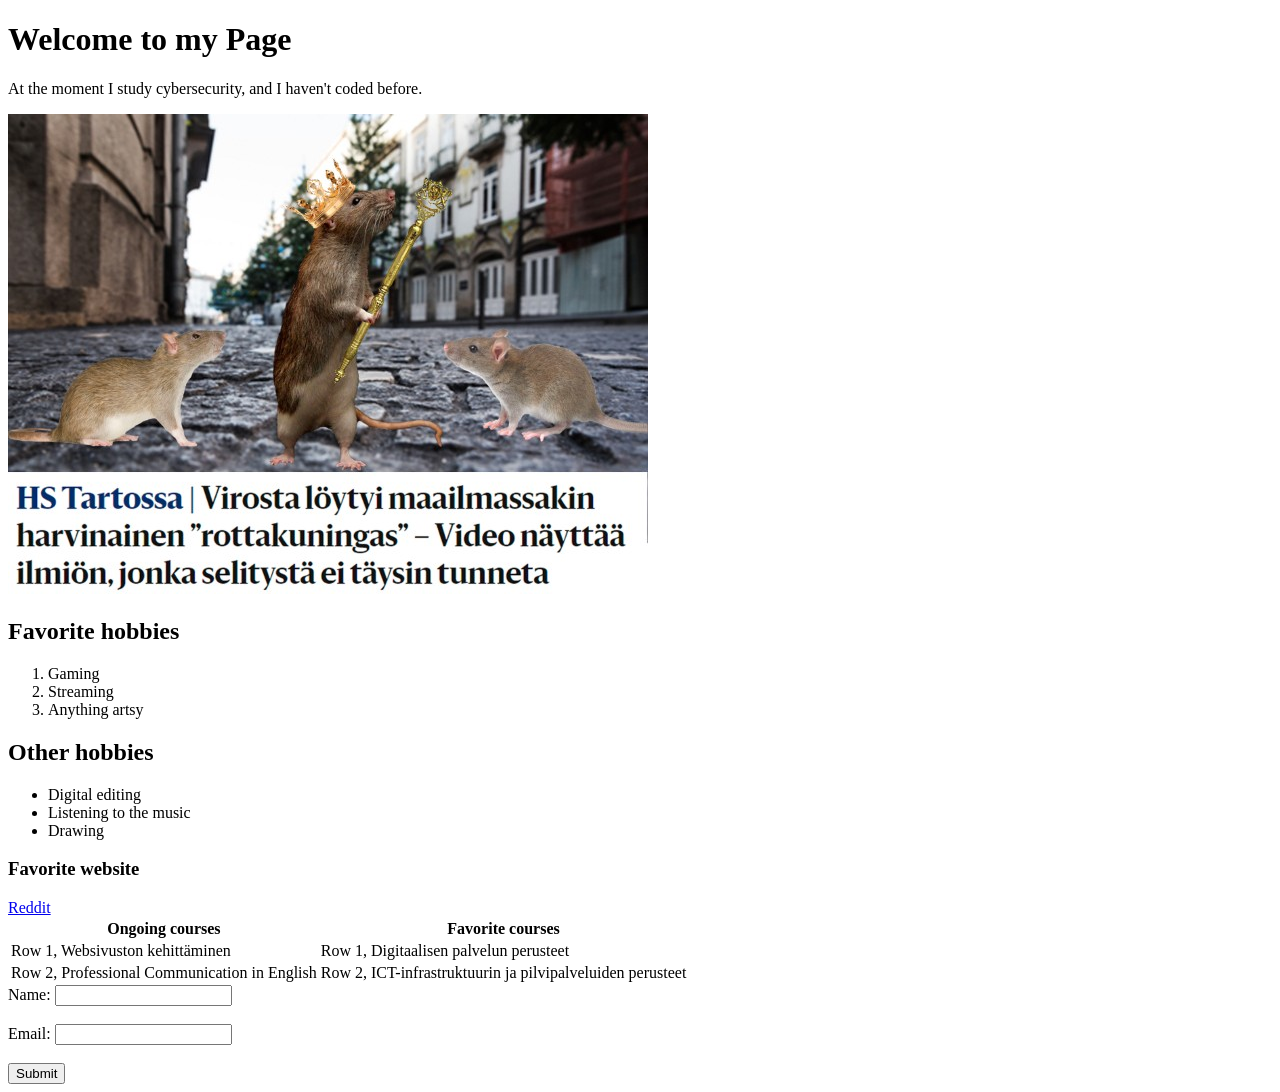
<file: WS01/index.html>
<!DOCTYPE html>
    <html lang="en">
    <head>
        <title>Sara's first website</title>
    </head>
    <body>
        <h1>Welcome to my Page</h1>
        <p>At the moment I study cybersecurity, and I haven't coded before.</p>
        <img src="kuvat/rotta_kuningas_meme.jpg" alt="rotta kuningasmeme">
    <h2>Favorite hobbies</h2>
    <ol>
        <li>Gaming</li>
        <li>Streaming</li>
        <li>Anything artsy</li>
    </ol>
    
    <h2>Other hobbies</h2>
    <ul>
        <li>Digital editing</li>
        <li>Listening to the music</li>
        <li>Drawing</li>
    </ul>
    <h3>Favorite website</h3>
    <a href="https://www.reddit.com/">Reddit</a>
    <table>
    <tr>
        <th>Ongoing courses</th>
        <th>Favorite courses</th>
    </tr>
    <tr>
        <td>Row 1, Websivuston kehittäminen</td>
        <td>Row 1, Digitaalisen palvelun perusteet</td>
    </tr>
    <tr>
        <td>Row 2, Professional Communication in English</td>
        <td>Row 2, ICT-infrastruktuurin ja pilvipalveluiden perusteet</td>
    </tr>
    </table>
    <form>
    <label for="name">Name:</label>
    <input type="text" id="name" name="name"><br><br>
    <label for="email">Email:</label>
    <input type="email" id="email" name="email"><br><br>
    <input type="submit" value="Submit">
    </form>
</body>
    </html>
</file>
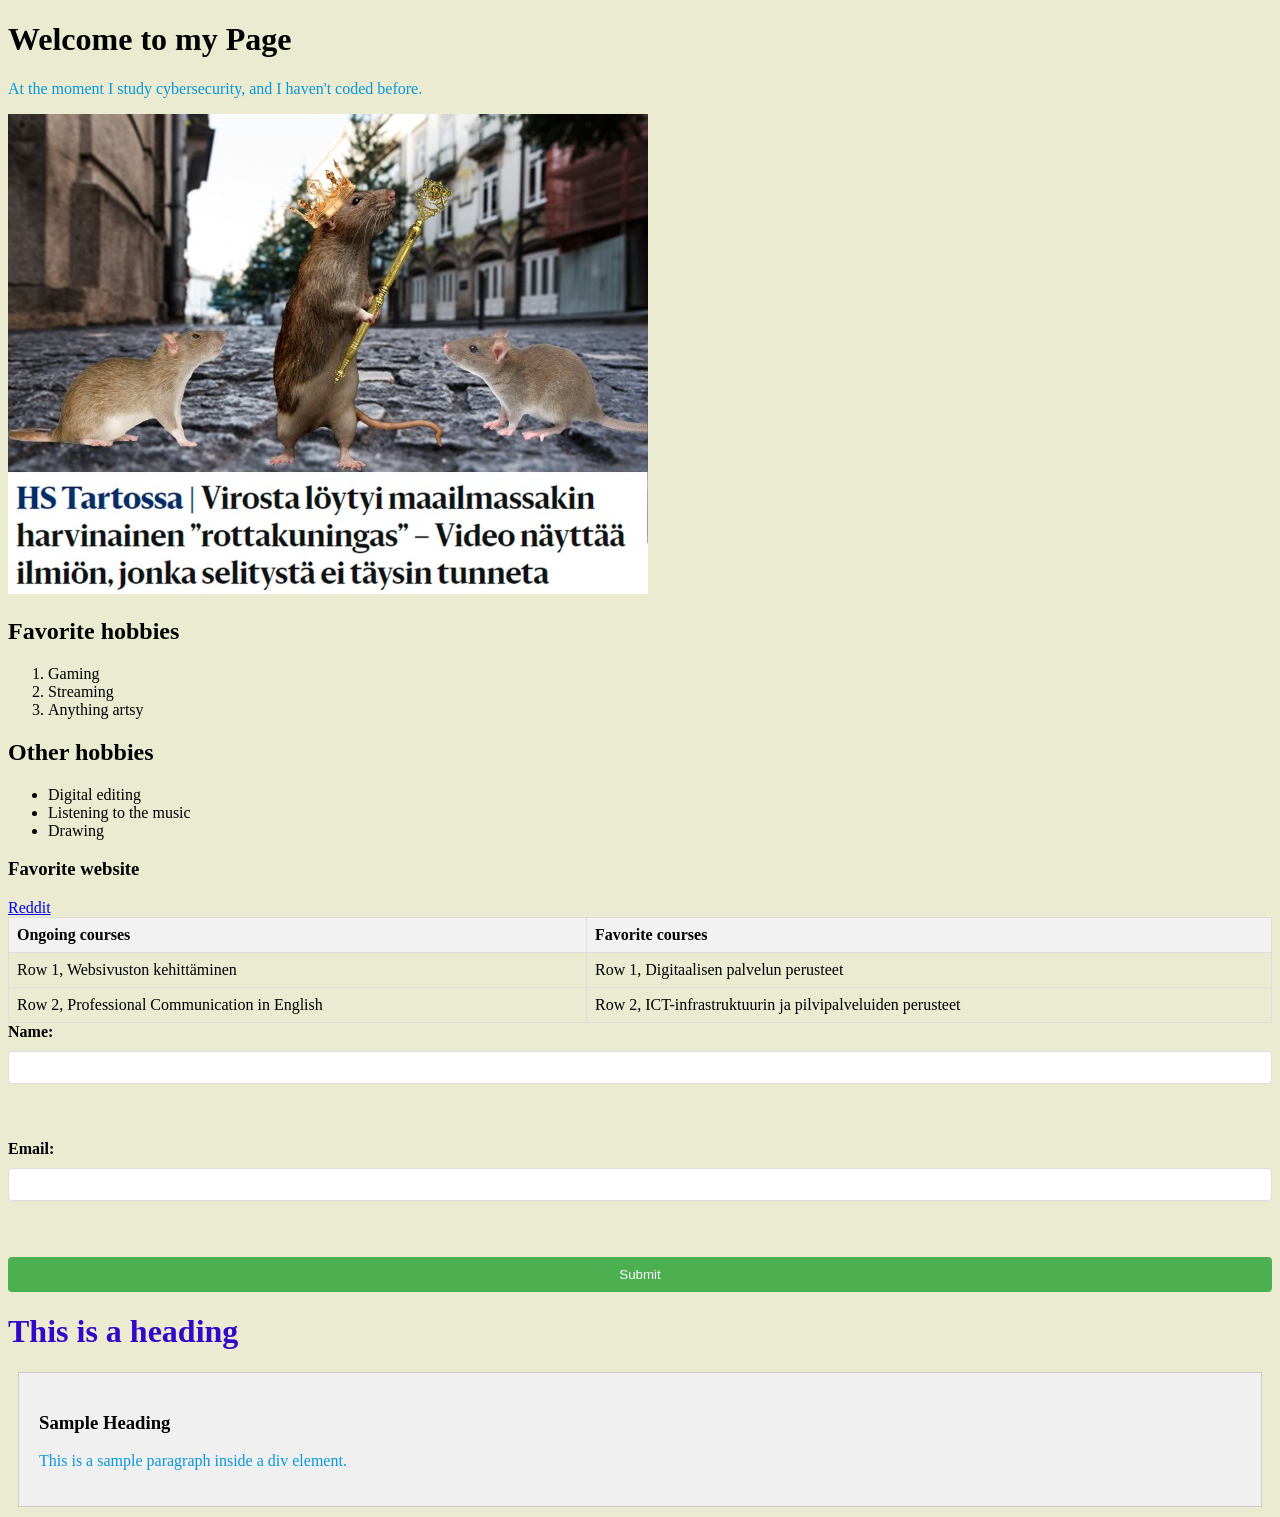
<file: WS02/index.html>
<!DOCTYPE html>
    <html lang="en">
     <link rel="stylesheet" href="styles.css">
    <head>
        <title>Sara's first website</title>
     <style>
    h1 {
      color: rgb(0, 0, 0);
    }
    </style>
    </head>
    <body>
        <h1>Welcome to my Page</h1>
        <p>At the moment I study cybersecurity, and I haven't coded before.</p>
        <img src="kuvat/rotta_kuningas_meme.jpg" alt="rotta kuningasmeme">
    <h2>Favorite hobbies</h2>
    <ol>
        <li>Gaming</li>
        <li>Streaming</li>
        <li>Anything artsy</li>
    </ol>
    
    <h2>Other hobbies</h2>
    <ul>
        <li>Digital editing</li>
        <li>Listening to the music</li>
        <li>Drawing</li>
    </ul>
    <h3>Favorite website</h3>
    <a href="https://www.reddit.com/">Reddit</a>
    <table>
    <tr>
        <th>Ongoing courses</th>
        <th>Favorite courses</th>
    </tr>
    <tr>
        <td>Row 1, Websivuston kehittäminen</td>
        <td>Row 1, Digitaalisen palvelun perusteet</td>
    </tr>
    <tr>
        <td>Row 2, Professional Communication in English</td>
        <td>Row 2, ICT-infrastruktuurin ja pilvipalveluiden perusteet</td>
    </tr>
    </table>
    <form>
    <label for="name">Name:</label>
    <input type="text" id="name" name="name"><br><br>
    <label for="email">Email:</label>
    <input type="email" id="email" name="email"><br><br>
    <input type="submit" value="Submit">
    </form>
    <h1 style="color: rgb(50, 8, 201);">This is a heading</h1>
 <style>

    .content-box {
  padding: 20px;
  margin: 10px;
  background-color: #f0f0f0;
  border: 1px solid #ccc;
}
table {
      width: 100%;
      border-collapse: collapse;
    }
    
    th, td {
      border: 1px solid #ddd;
      padding: 8px;
      text-align: left;
    }
    
    th {
      background-color: #f2f2f2;
    }
    
    form {
      display: flex;
      flex-direction: column;
      gap: 10px;
    }
    
    label {
      font-weight: bold;
    }
    
    input[type="text"], input[type="email"] {
      padding: 8px;
      border: 1px solid #ddd;
      border-radius: 4px;
    }
    
    input[type="submit"] {
      background-color: #4CAF50;
      color: white;
      padding: 10px;
      border: none;
      border-radius: 4px;
      cursor: pointer;
    }
    
    input[type="submit"]:hover {
      background-color: #45a049;
    }
    
    </style>
 <div class="content-box">
  <h3>Sample Heading</h3>
  <p>This is a sample paragraph inside a div element.</p>
</div>
</body>
    </html>
</file>
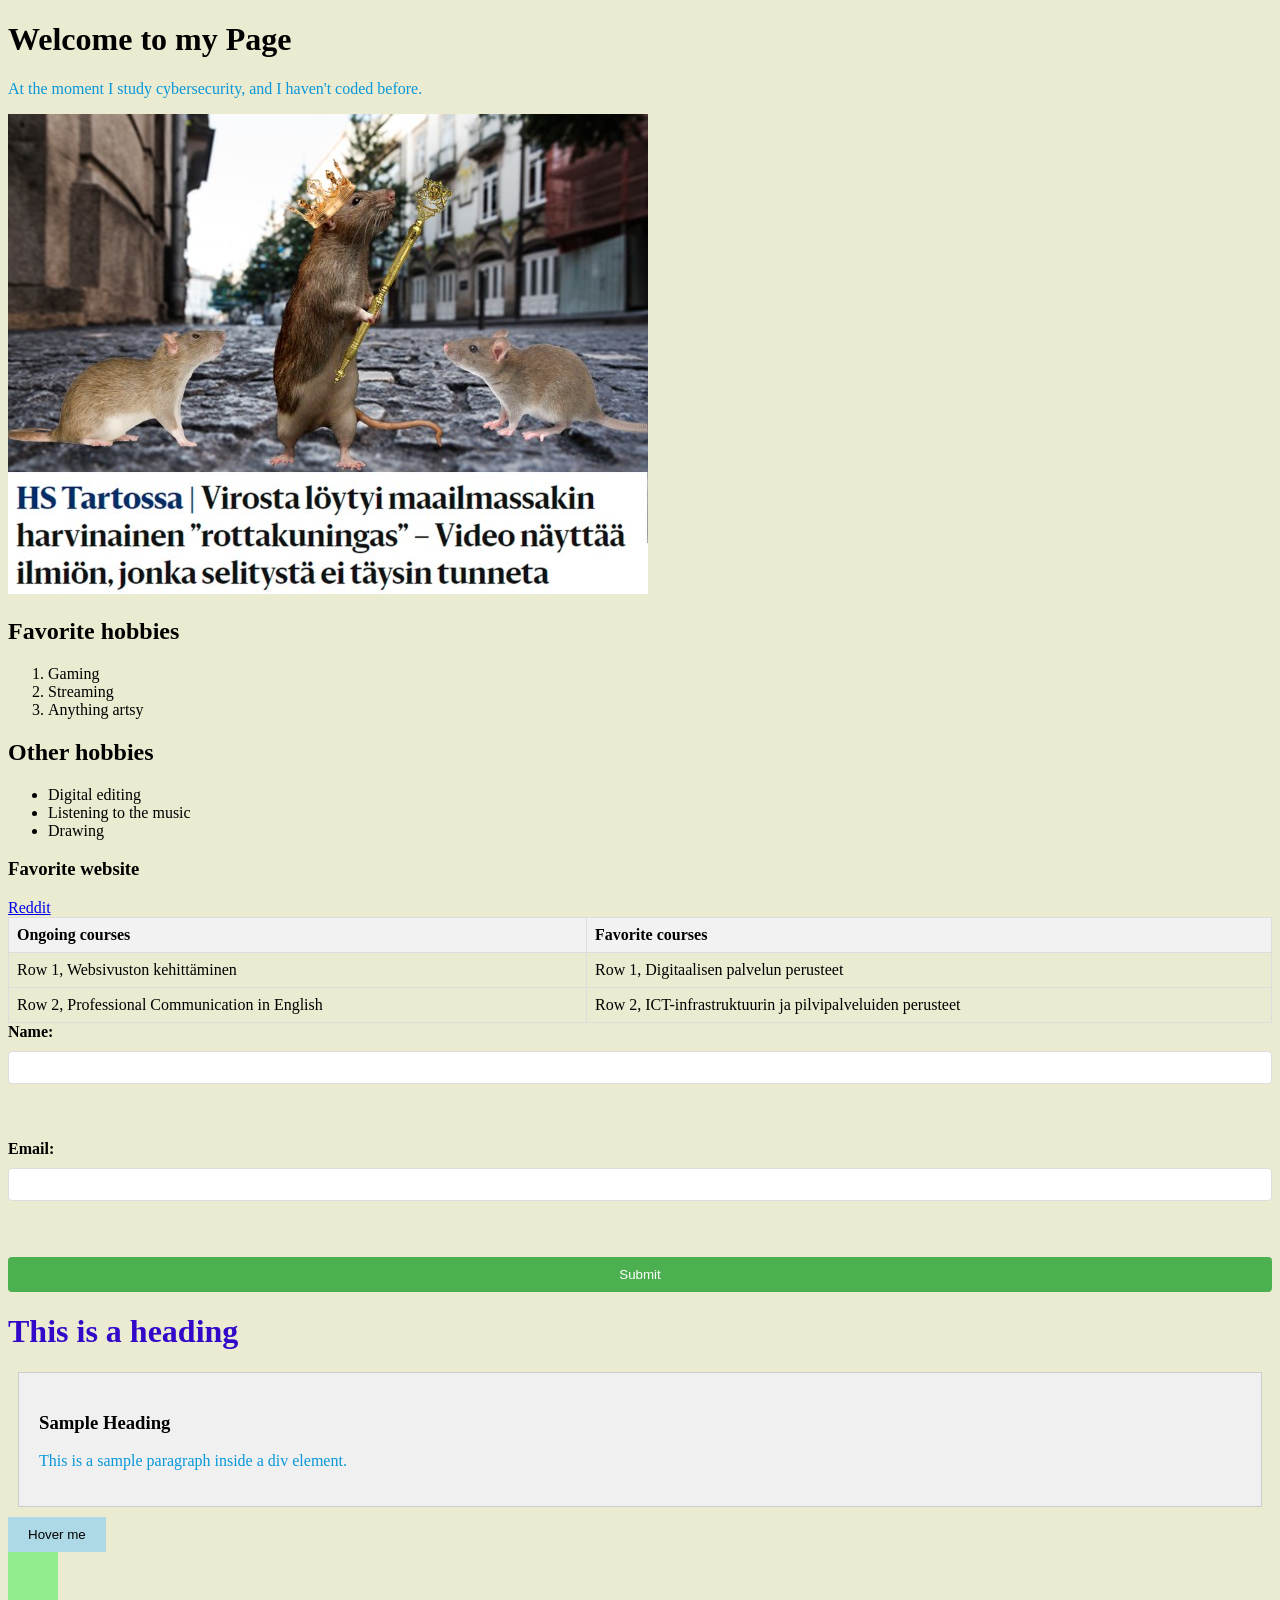
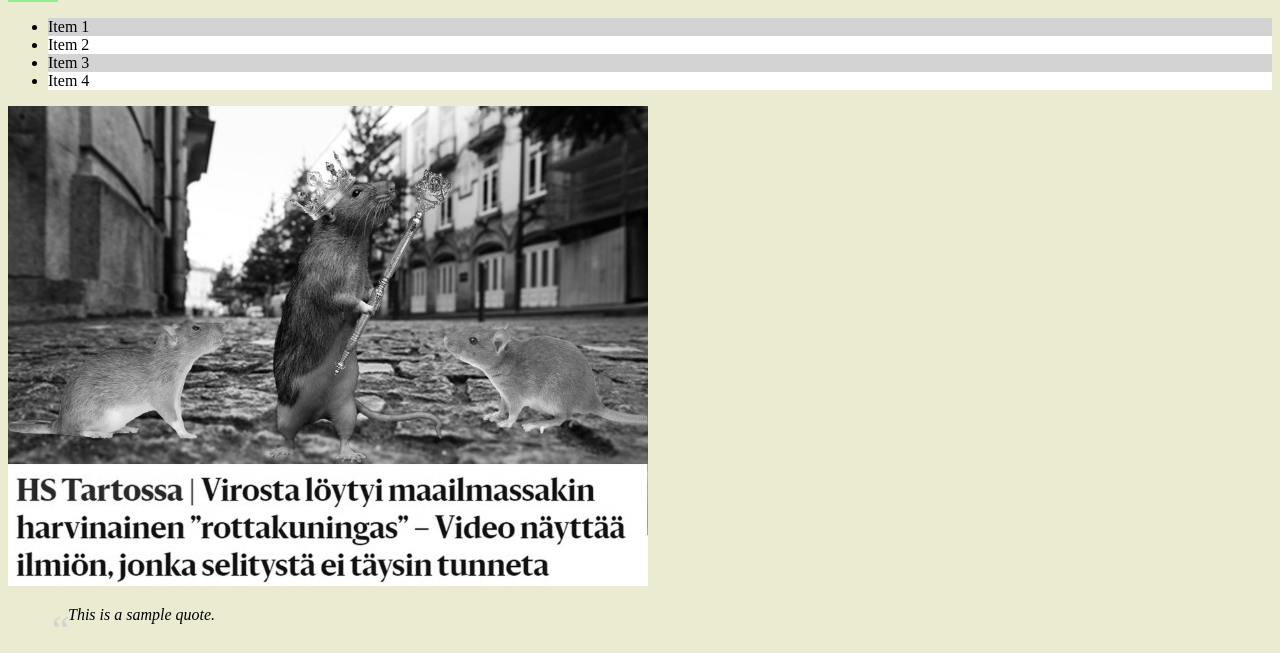
<file: WS03/index.html>
<!DOCTYPE html>
    <html lang="en">
     <link rel="stylesheet" href="styles.css">
    <head>
        <title>Sara's first website</title>
     <style>
    h1 {
      color: rgb(0, 0, 0);
    }
    </style>
    </head>
    <body>
        <h1>Welcome to my Page</h1>
        <p>At the moment I study cybersecurity, and I haven't coded before.</p>
        <img src="kuvat/rotta_kuningas_meme.jpg" alt="rotta kuningasmeme">
    <h2>Favorite hobbies</h2>
    <ol>
        <li>Gaming</li>
        <li>Streaming</li>
        <li>Anything artsy</li>
    </ol>
    
    <h2>Other hobbies</h2>
    <ul>
        <li>Digital editing</li>
        <li>Listening to the music</li>
        <li>Drawing</li>
    </ul>
    <h3>Favorite website</h3>
    <a href="https://www.reddit.com/">Reddit</a>
    <table>
    <tr>
        <th>Ongoing courses</th>
        <th>Favorite courses</th>
    </tr>
    <tr>
        <td>Row 1, Websivuston kehittäminen</td>
        <td>Row 1, Digitaalisen palvelun perusteet</td>
    </tr>
    <tr>
        <td>Row 2, Professional Communication in English</td>
        <td>Row 2, ICT-infrastruktuurin ja pilvipalveluiden perusteet</td>
    </tr>
    </table>
    <form>
    <label for="name">Name:</label>
    <input type="text" id="name" name="name"><br><br>
    <label for="email">Email:</label>
    <input type="email" id="email" name="email"><br><br>
    <input type="submit" value="Submit">
    </form>
    <h1 style="color: rgb(50, 8, 201);">This is a heading</h1>
 <style>

    .content-box {
  padding: 20px;
  margin: 10px;
  background-color: #f0f0f0;
  border: 1px solid #ccc;
}
table {
      width: 100%;
      border-collapse: collapse;
    }
    
    th, td {
      border: 1px solid #ddd;
      padding: 8px;
      text-align: left;
    }
    
    th {
      background-color: #f2f2f2;
    }
    
    form {
      display: flex;
      flex-direction: column;
      gap: 10px;
    }
    
    label {
      font-weight: bold;
    }
    
    input[type="text"], input[type="email"] {
      padding: 8px;
      border: 1px solid #ddd;
      border-radius: 4px;
    }
    
    input[type="submit"] {
      background-color: #4CAF50;
      color: white;
      padding: 10px;
      border: none;
      border-radius: 4px;
      cursor: pointer;
    }
    
    input[type="submit"]:hover {
      background-color: #45a049;
    }
    
    </style>
 <div class="content-box">
  <h3>Sample Heading</h3>
  <p>This is a sample paragraph inside a div element.</p>
</div>
<button class="transition-button">Hover me</button>
<div class="animation-box"></div>
<ul class="pseudo-list">
        <li>Item 1</li>
        <li>Item 2</li>
        <li>Item 3</li>
        <li>Item 4</li>
      </ul>
<img src="kuvat/rotta_kuningas_meme.jpg" alt="rotta kuningasmeme" class="filter-image">
<blockquote class="quote">
        This is a sample quote.
      </blockquote>
</body>
    </html>
</file>
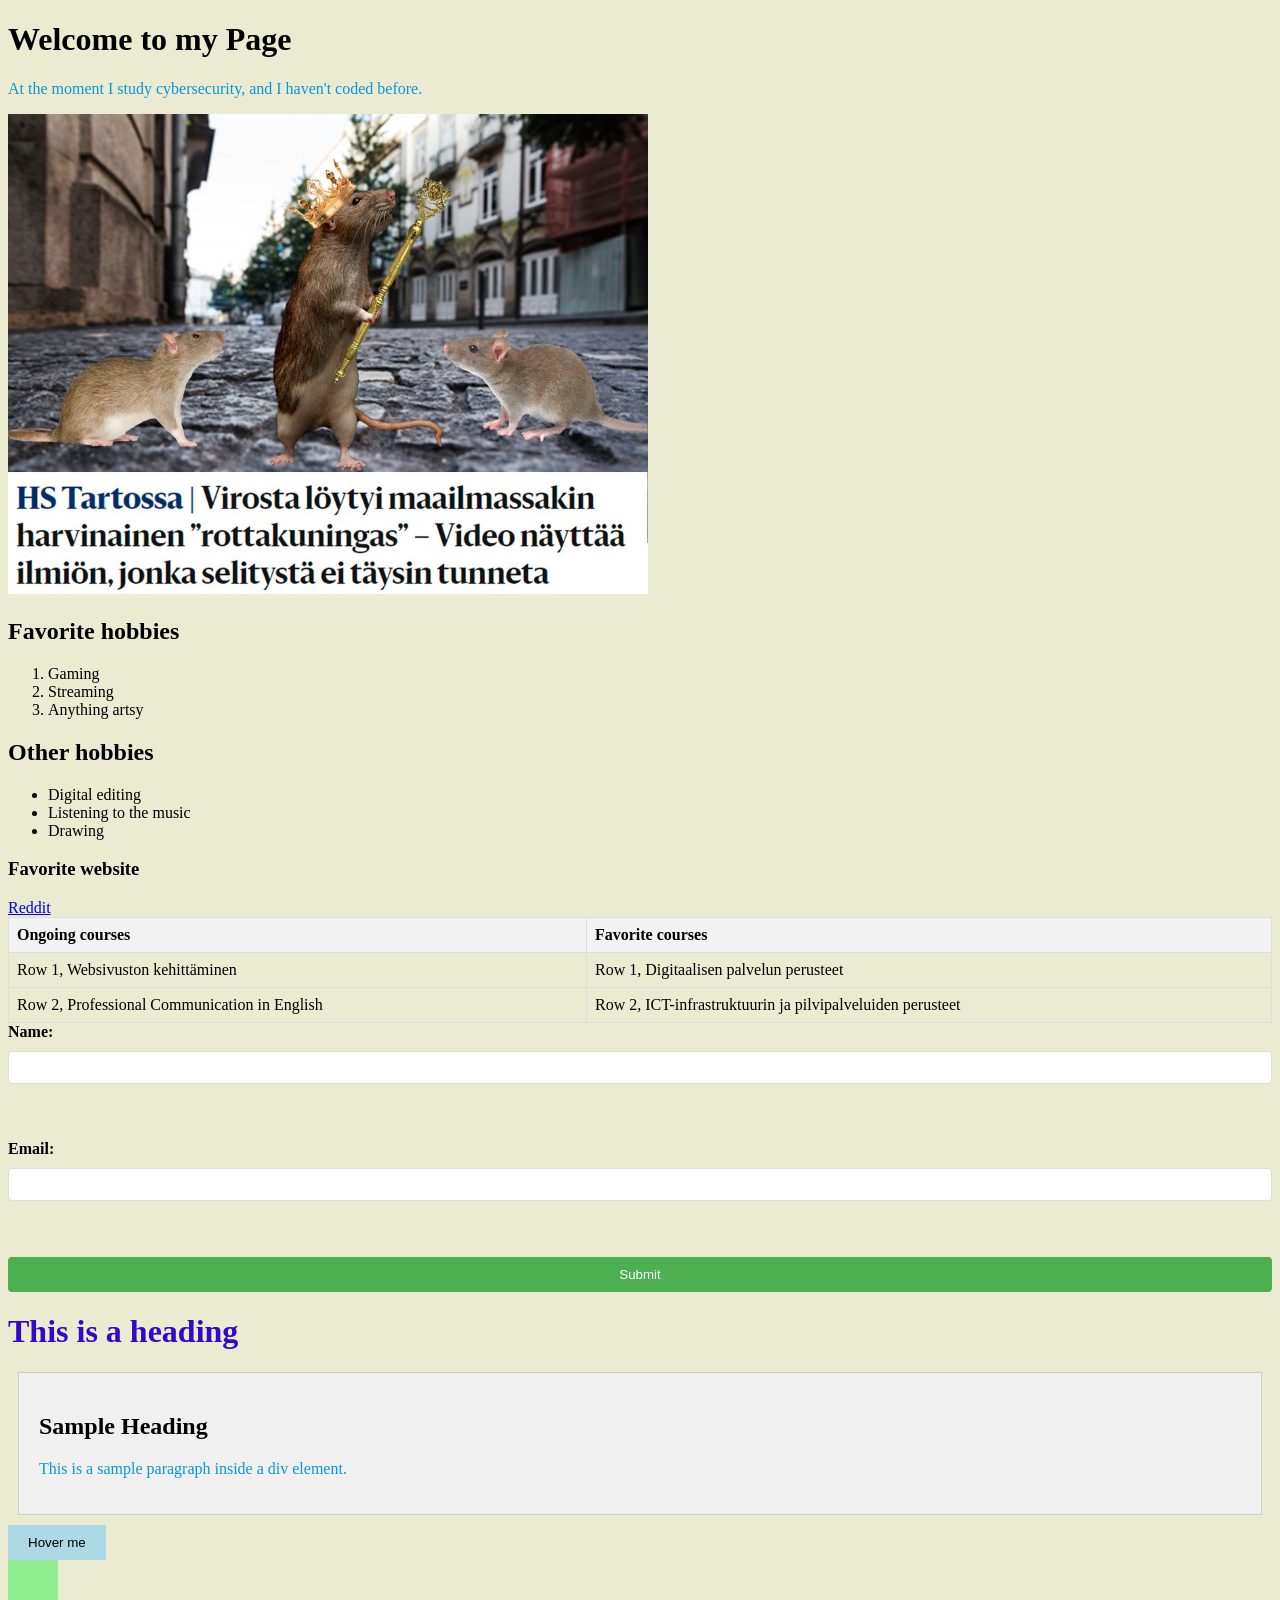
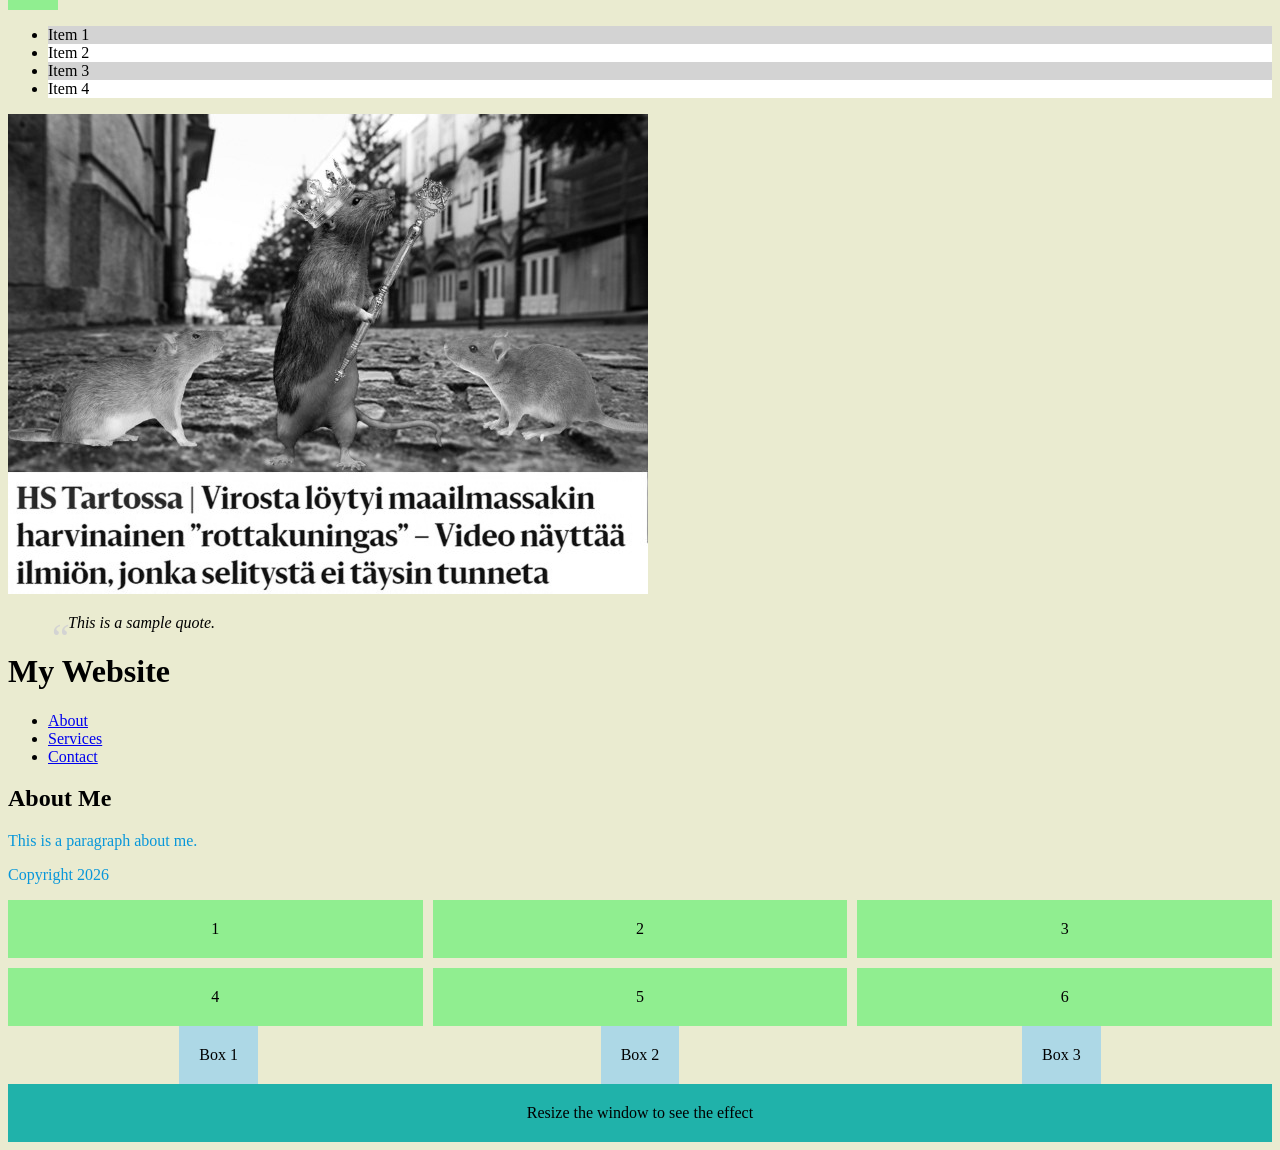
<file: WS04/index.html>
<!DOCTYPE html>
    <html lang="en">
    <head>
           <link rel="stylesheet" href="styles.css">
        <title>Sara's first website</title>
     <style>
    h1 {
      color: rgb(0, 0, 0);
    }

    .content-box {
  padding: 20px;
  margin: 10px;
  background-color: #f0f0f0;
  border: 1px solid #ccc;
}
table {
      width: 100%;
      border-collapse: collapse;
    }
    
    th, td {
      border: 1px solid #ddd;
      padding: 8px;
      text-align: left;
    }
    
    th {
      background-color: #f2f2f2;
    }
    
    form {
      display: flex;
      flex-direction: column;
      gap: 10px;
    }
    
    label {
      font-weight: bold;
    }
    
    input[type="text"], input[type="email"] {
      padding: 8px;
      border: 1px solid #ddd;
      border-radius: 4px;
    }
    
    input[type="submit"] {
      background-color: #4CAF50;
      color: white;
      padding: 10px;
      border: none;
      border-radius: 4px;
      cursor: pointer;
    }
    
    input[type="submit"]:hover {
      background-color: #45a049;
    }
    
    </style>
    </head>
    <body>
        <h1>Welcome to my Page</h1>
        <p>At the moment I study cybersecurity, and I haven't coded before.</p>
        <img src="kuvat/rotta_kuningas_meme.jpg" alt="rotta kuningasmeme">
    <h2>Favorite hobbies</h2>
    <ol>
        <li>Gaming</li>
        <li>Streaming</li>
        <li>Anything artsy</li>
    </ol>
    
    <h2>Other hobbies</h2>
    <ul>
        <li>Digital editing</li>
        <li>Listening to the music</li>
        <li>Drawing</li>
    </ul>
    <h3>Favorite website</h3>
    <a href="https://www.reddit.com/">Reddit</a>
    <table>
    <tr>
        <th>Ongoing courses</th>
        <th>Favorite courses</th>
    </tr>
    <tr>
        <td>Row 1, Websivuston kehittäminen</td>
        <td>Row 1, Digitaalisen palvelun perusteet</td>
    </tr>
    <tr>
        <td>Row 2, Professional Communication in English</td>
        <td>Row 2, ICT-infrastruktuurin ja pilvipalveluiden perusteet</td>
    </tr>
    </table>
    <form>
    <label for="name">Name:</label>
    <input type="text" id="name" name="name"><br><br>
    <label for="email">Email:</label>
    <input type="email" id="email" name="email"><br><br>
    <input type="submit" value="Submit">
    </form>
    <h1 style="color: rgb(50, 8, 201);">This is a heading</h1>

 <div class="content-box">
  <h2>Sample Heading</h2>
  <p>This is a sample paragraph inside a div element.</p>
</div>
<button class="transition-button">Hover me</button>
<div class="animation-box"></div>
<ul class="pseudo-list">
        <li>Item 1</li>
        <li>Item 2</li>
        <li>Item 3</li>
        <li>Item 4</li>
      </ul>
<img src="kuvat/rotta_kuningas_meme.jpg" alt="rotta kuningasmeme" class="filter-image">
<blockquote class="quote">
        This is a sample quote.
      </blockquote>
<header>
  <h1>My Website</h1>
  <nav>
    <ul>
      <li><a href="#about">About</a></li>
      <li><a href="#services">Services</a></li>
      <li><a href="#contact">Contact</a></li>
    </ul>
  </nav>
</header>

<main>
  <section id="about">
    <h2>About Me</h2>
    <p>This is a paragraph about me.</p>
  </section>
</main>

<footer>
  <p>Copyright 2026</p>
</footer>
<div class="grid-container">
  <div class="grid-item">1</div>
  <div class="grid-item">2</div>
  <div class="grid-item">3</div>
  <div class="grid-item">4</div>
  <div class="grid-item">5</div>
  <div class="grid-item">6</div>
</div>
<div class="flex-container">
  <div class="box">Box 1</div>
  <div class="box">Box 2</div>
  <div class="box">Box 3</div>
</div>
<div class="responsive-box">Resize the window to see the effect</div>
</body>
    </html>
</file>
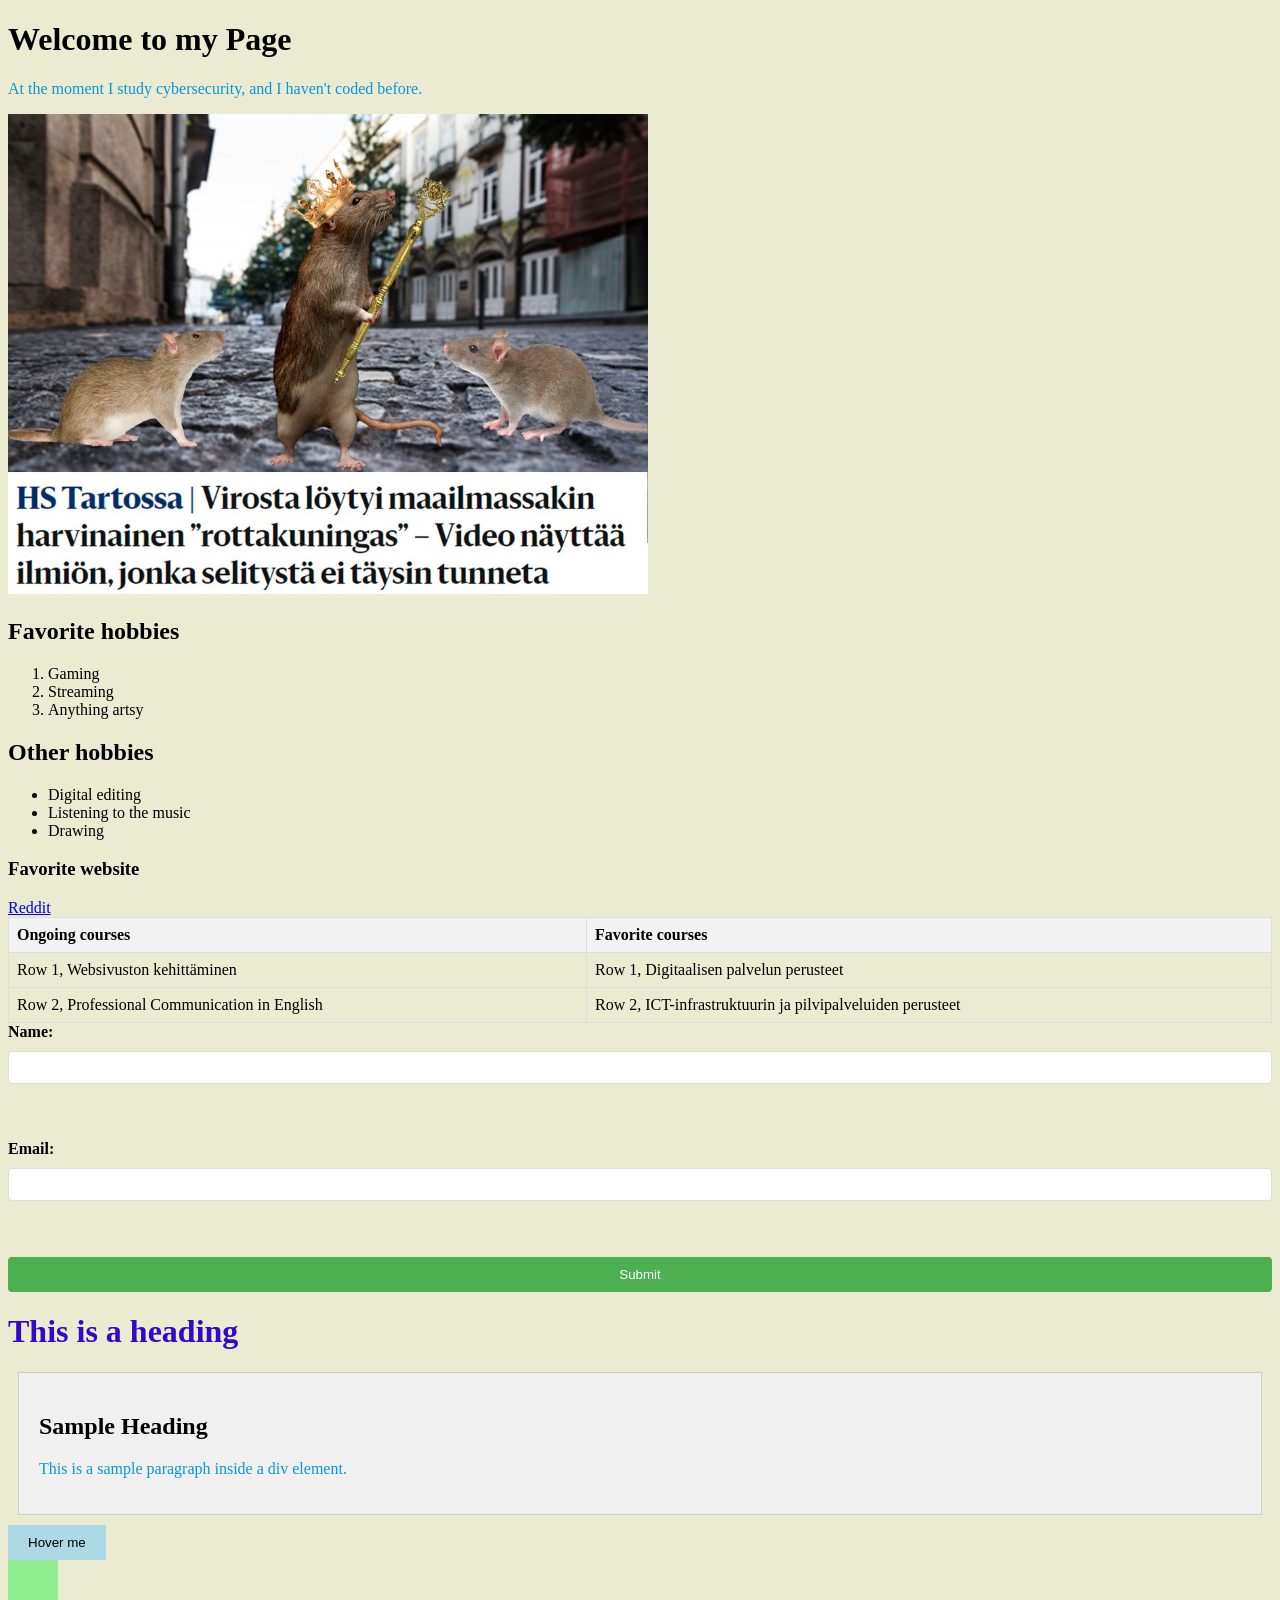
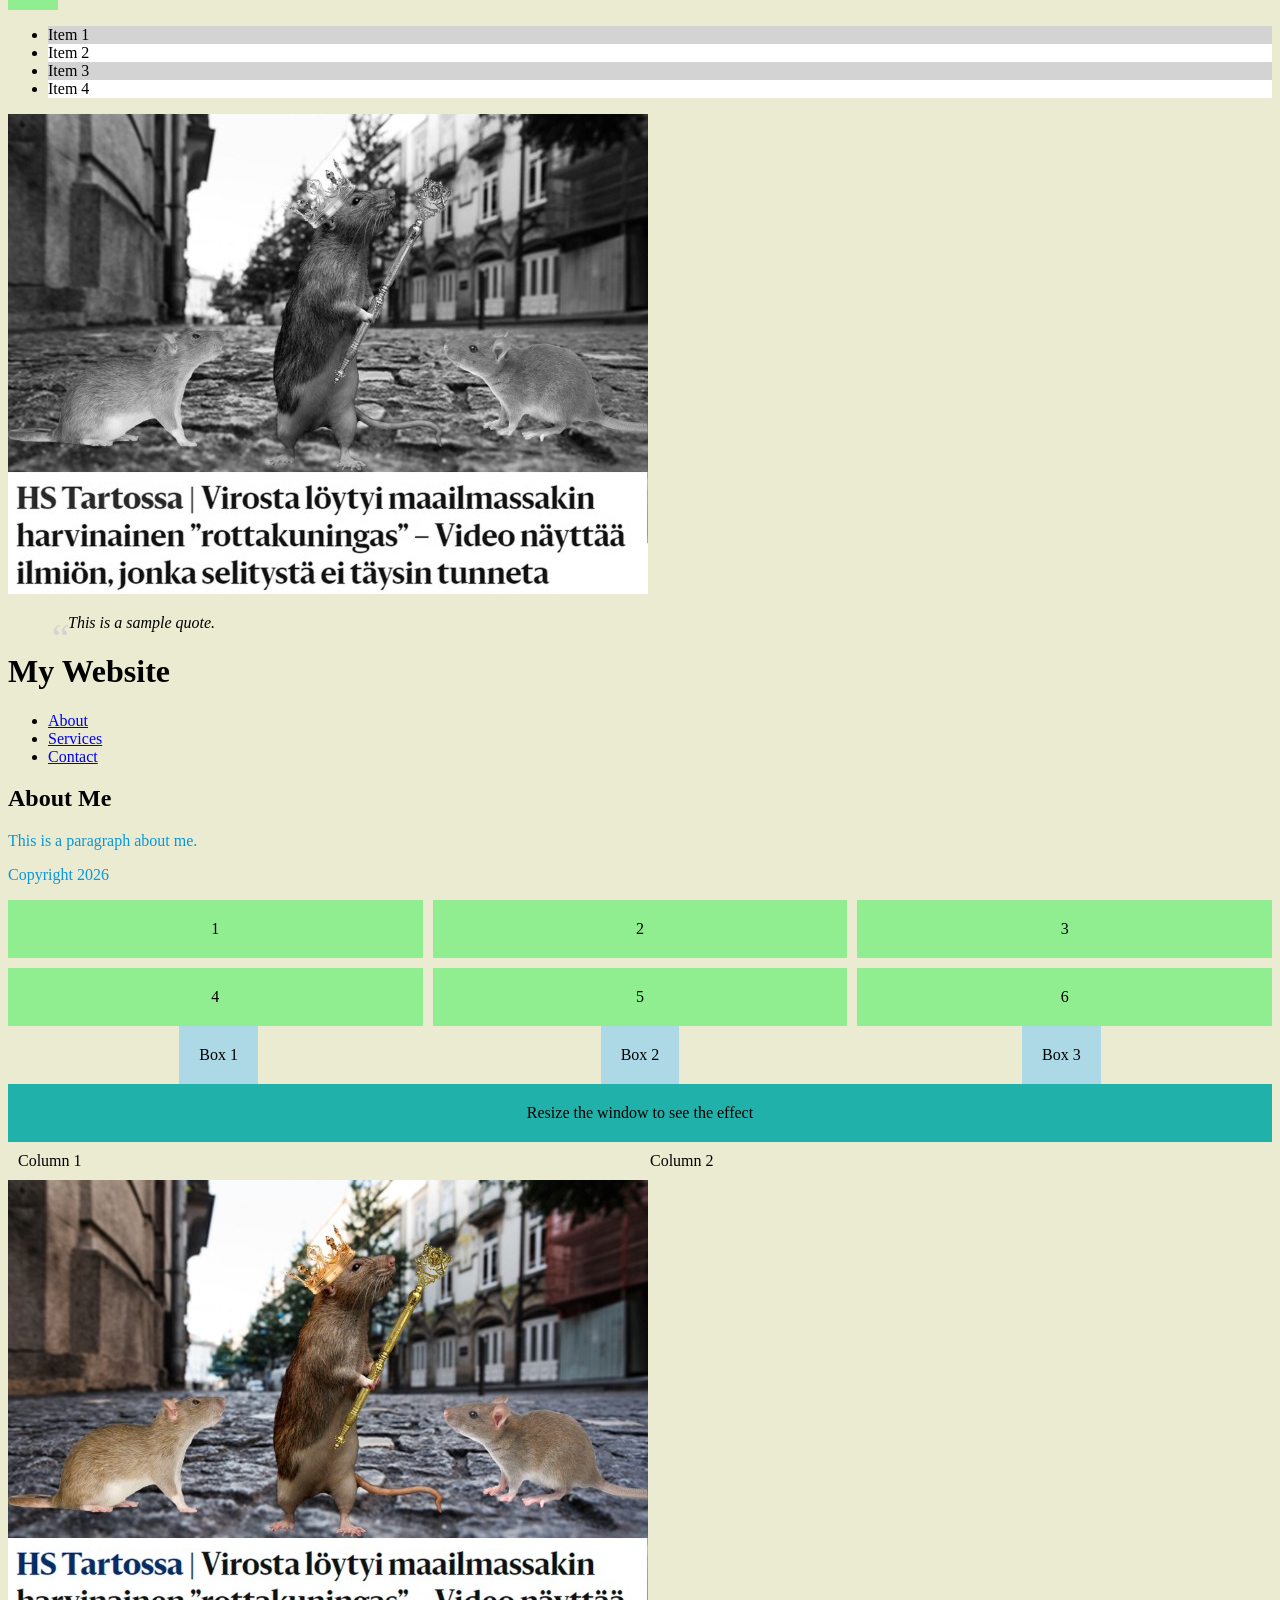
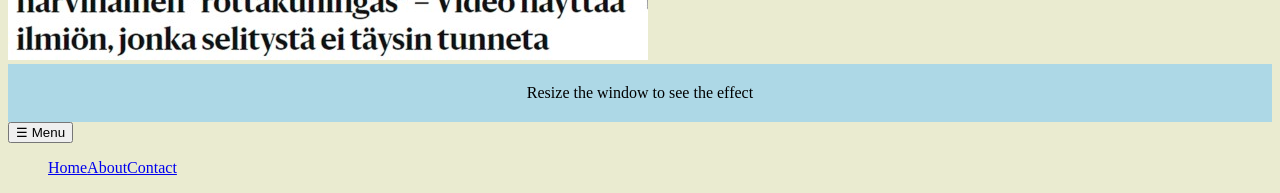
<file: WS05/index.html>
<!DOCTYPE html>
    <html lang="en">
    <head>
           <link rel="stylesheet" href="styles.css">
        <title>Sara's first website</title>
     <style>
    h1 {
      color: rgb(0, 0, 0);
    }

    .content-box {
  padding: 20px;
  margin: 10px;
  background-color: #f0f0f0;
  border: 1px solid #ccc;
}
table {
      width: 100%;
      border-collapse: collapse;
    }
    
    th, td {
      border: 1px solid #ddd;
      padding: 8px;
      text-align: left;
    }
    
    th {
      background-color: #f2f2f2;
    }
    
    form {
      display: flex;
      flex-direction: column;
      gap: 10px;
    }
    
    label {
      font-weight: bold;
    }
    
    input[type="text"], input[type="email"] {
      padding: 8px;
      border: 1px solid #ddd;
      border-radius: 4px;
    }
    
    input[type="submit"] {
      background-color: #4CAF50;
      color: white;
      padding: 10px;
      border: none;
      border-radius: 4px;
      cursor: pointer;
    }
    
    input[type="submit"]:hover {
      background-color: #45a049;
    }
    
    </style>
    </head>
    <body>
        <h1>Welcome to my Page</h1>
        <p>At the moment I study cybersecurity, and I haven't coded before.</p>
        <img src="kuvat/rotta_kuningas_meme.jpg" alt="rotta kuningasmeme">
    <h2>Favorite hobbies</h2>
    <ol>
        <li>Gaming</li>
        <li>Streaming</li>
        <li>Anything artsy</li>
    </ol>
    
    <h2>Other hobbies</h2>
    <ul>
        <li>Digital editing</li>
        <li>Listening to the music</li>
        <li>Drawing</li>
    </ul>
    <h3>Favorite website</h3>
    <a href="https://www.reddit.com/">Reddit</a>
    <table>
    <tr>
        <th>Ongoing courses</th>
        <th>Favorite courses</th>
    </tr>
    <tr>
        <td>Row 1, Websivuston kehittäminen</td>
        <td>Row 1, Digitaalisen palvelun perusteet</td>
    </tr>
    <tr>
        <td>Row 2, Professional Communication in English</td>
        <td>Row 2, ICT-infrastruktuurin ja pilvipalveluiden perusteet</td>
    </tr>
    </table>
    <form>
    <label for="name">Name:</label>
    <input type="text" id="name" name="name"><br><br>
    <label for="email">Email:</label>
    <input type="email" id="email" name="email"><br><br>
    <input type="submit" value="Submit">
    </form>
    <h1 style="color: rgb(50, 8, 201);">This is a heading</h1>

 <div class="content-box">
  <h2>Sample Heading</h2>
  <p>This is a sample paragraph inside a div element.</p>
</div>
<button class="transition-button">Hover me</button>
<div class="animation-box"></div>
<ul class="pseudo-list">
        <li>Item 1</li>
        <li>Item 2</li>
        <li>Item 3</li>
        <li>Item 4</li>
      </ul>
<img src="kuvat/rotta_kuningas_meme.jpg" alt="rotta kuningasmeme" class="filter-image">
<blockquote class="quote">
        This is a sample quote.
      </blockquote>
<header>
  <h1>My Website</h1>
  <nav>
    <ul>
      <li><a href="#about">About</a></li>
      <li><a href="#services">Services</a></li>
      <li><a href="#contact">Contact</a></li>
    </ul>
  </nav>
</header>

<main>
  <section id="about">
    <h2>About Me</h2>
    <p>This is a paragraph about me.</p>
  </section>
</main>

<footer>
  <p>Copyright 2026</p>
</footer>
<div class="grid-container">
  <div class="grid-item">1</div>
  <div class="grid-item">2</div>
  <div class="grid-item">3</div>
  <div class="grid-item">4</div>
  <div class="grid-item">5</div>
  <div class="grid-item">6</div>
</div>
<div class="flex-container">
  <div class="box">Box 1</div>
  <div class="box">Box 2</div>
  <div class="box">Box 3</div>
</div>
<div class="responsive-box">Resize the window to see the effect</div>
<div class="responsive-container">
      <div class="column">Column 1</div>
      <div class="column">Column 2</div>
    </div>
    <img src="kuvat/rotta_kuningas_meme.jpg" alt="Responsive Image" class="responsive-image">
    <div class="media-query-box">Resize the window to see the effect</div>
    <nav class="responsive-nav">
      <button class="menu-toggle">☰ Menu</button>
      <ul class="nav-list">
        <li><a href="#">Home</a></li>
        <li><a href="#">About</a></li>
        <li><a href="#">Contact</a></li>
      </ul>
    </nav>
</body>
    </html>
</file>
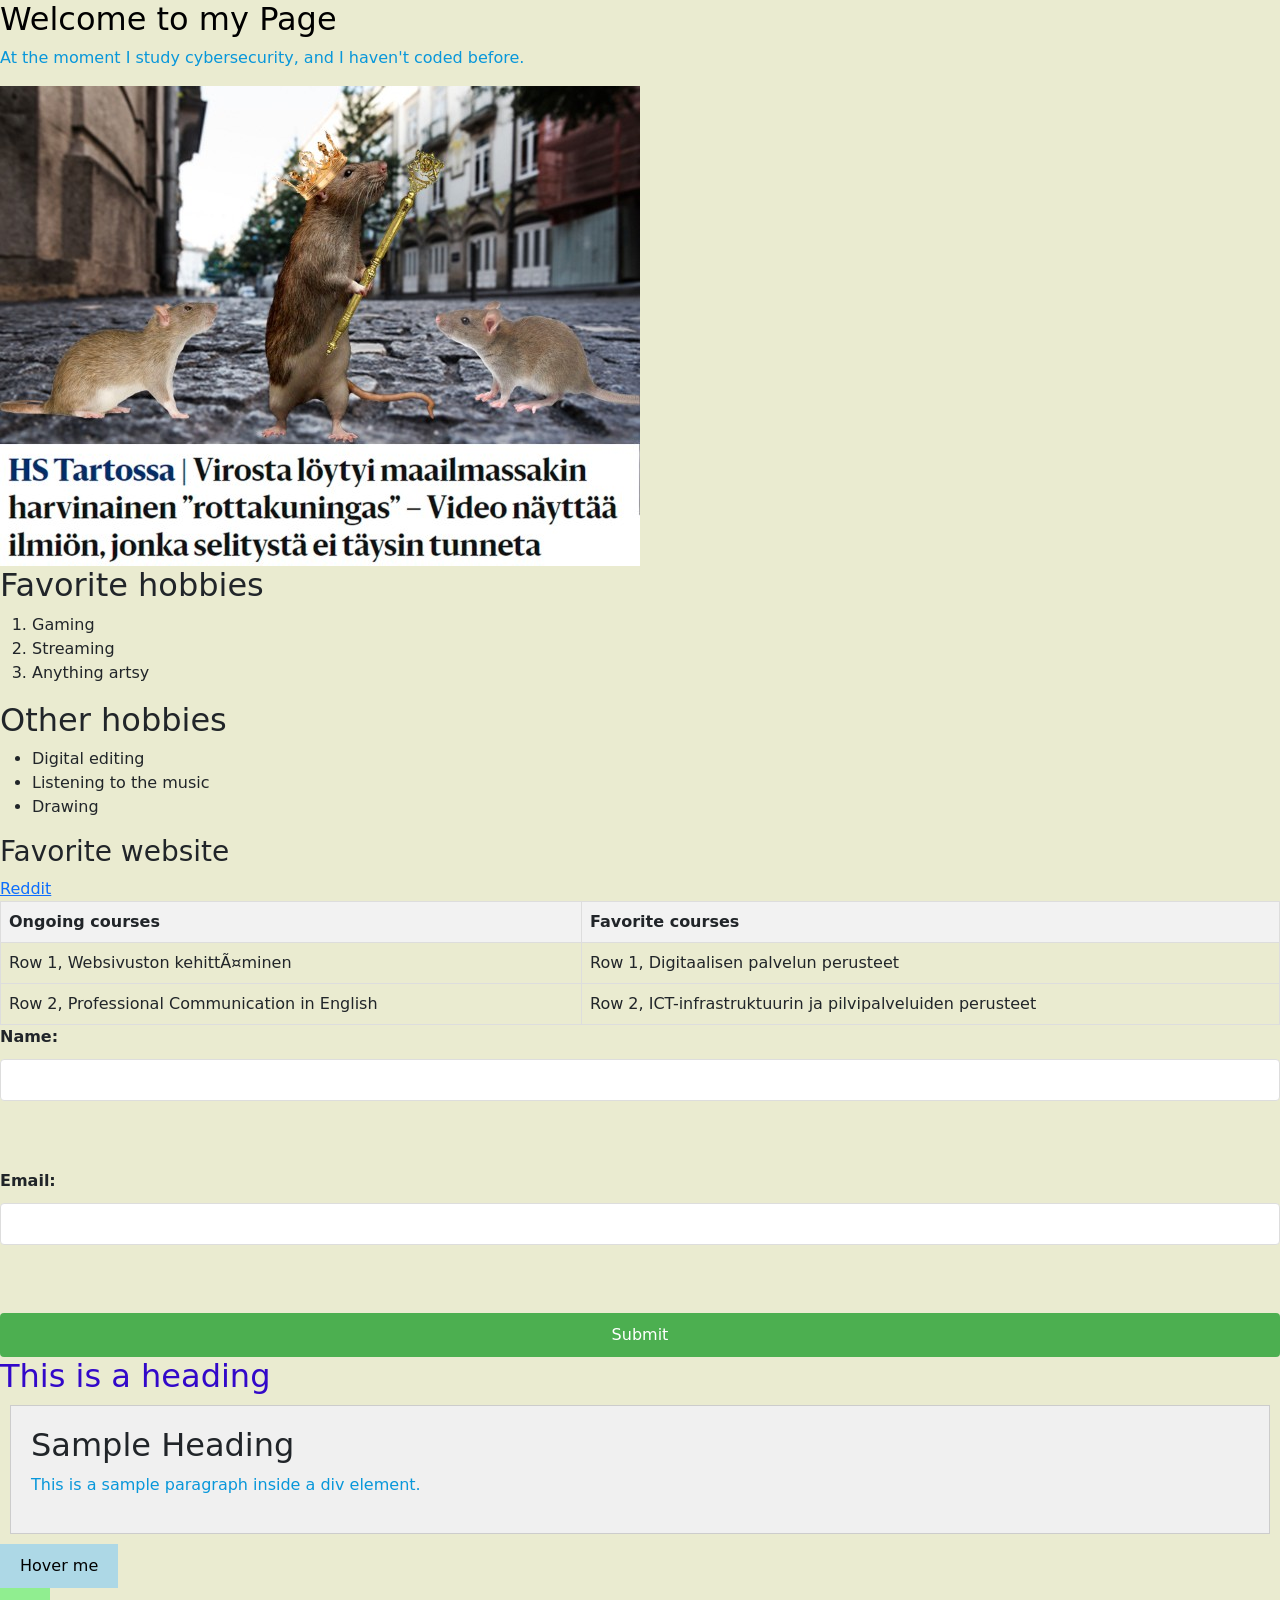
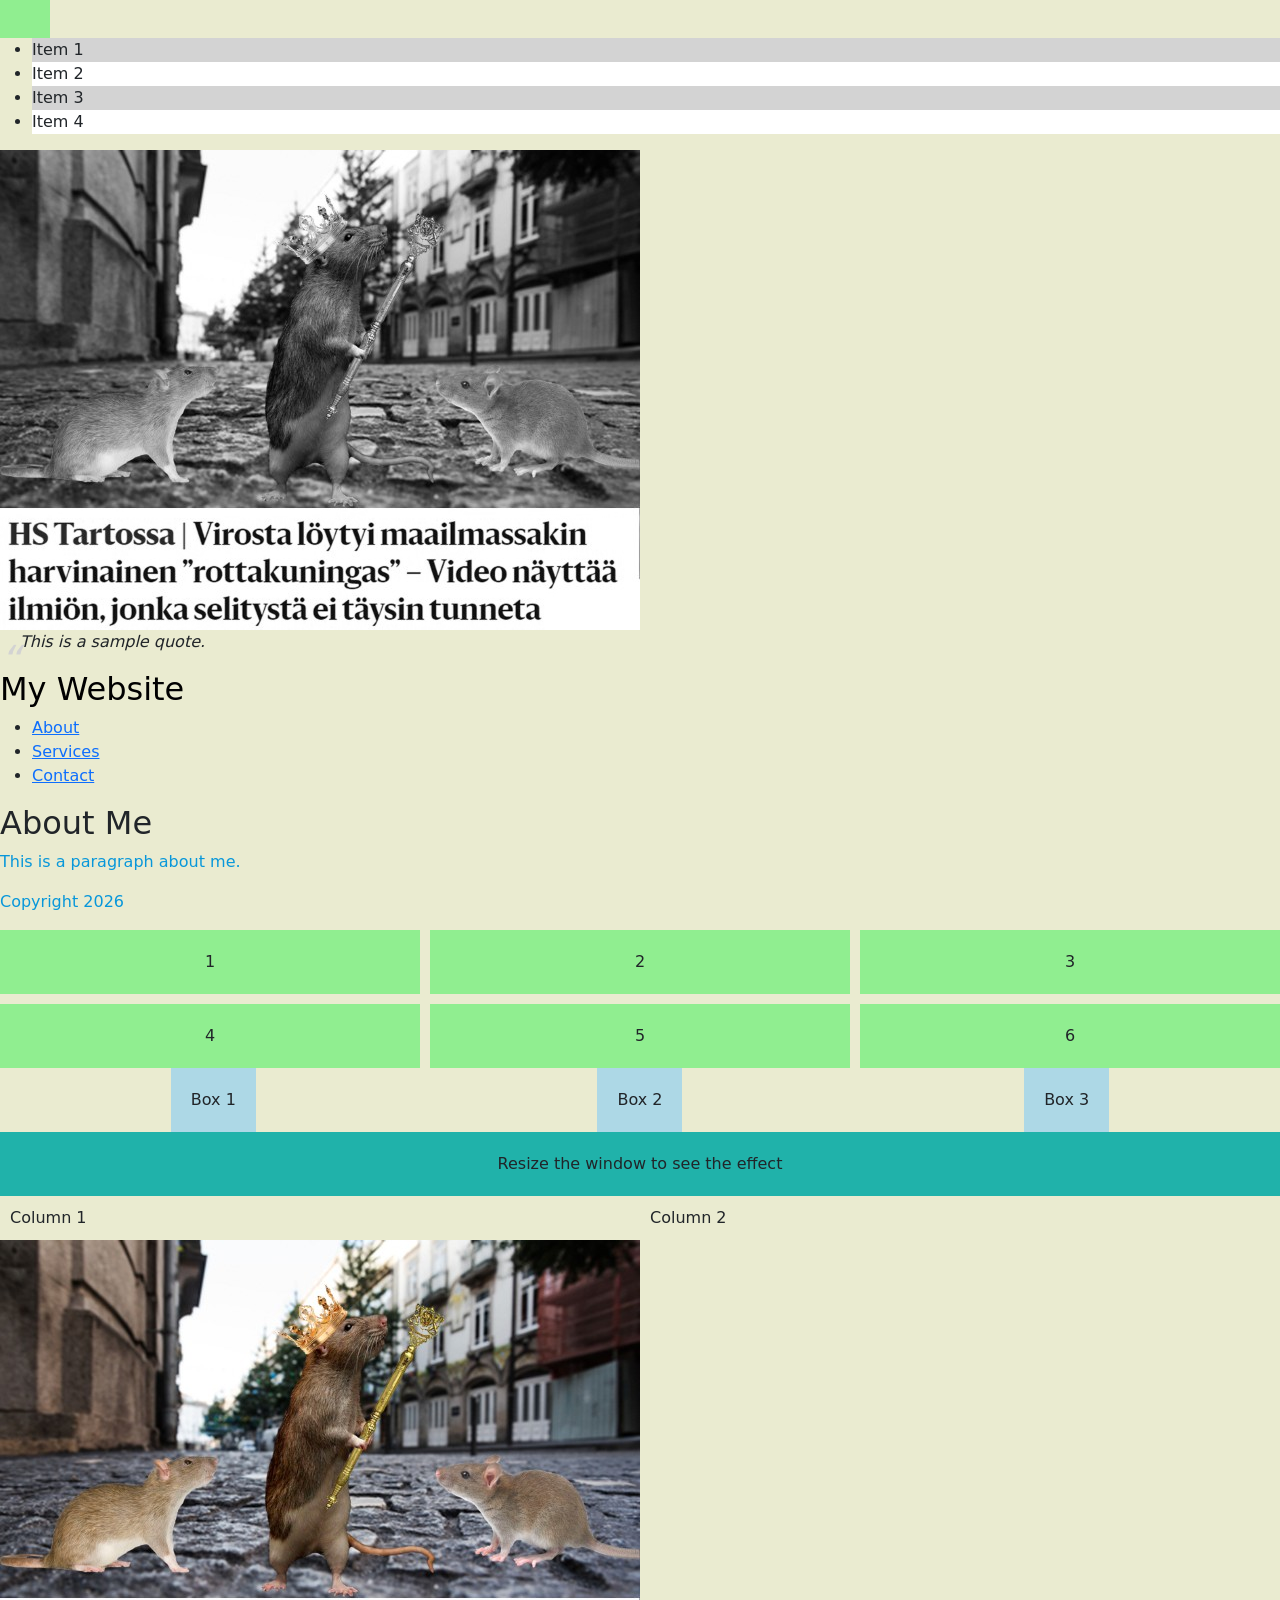
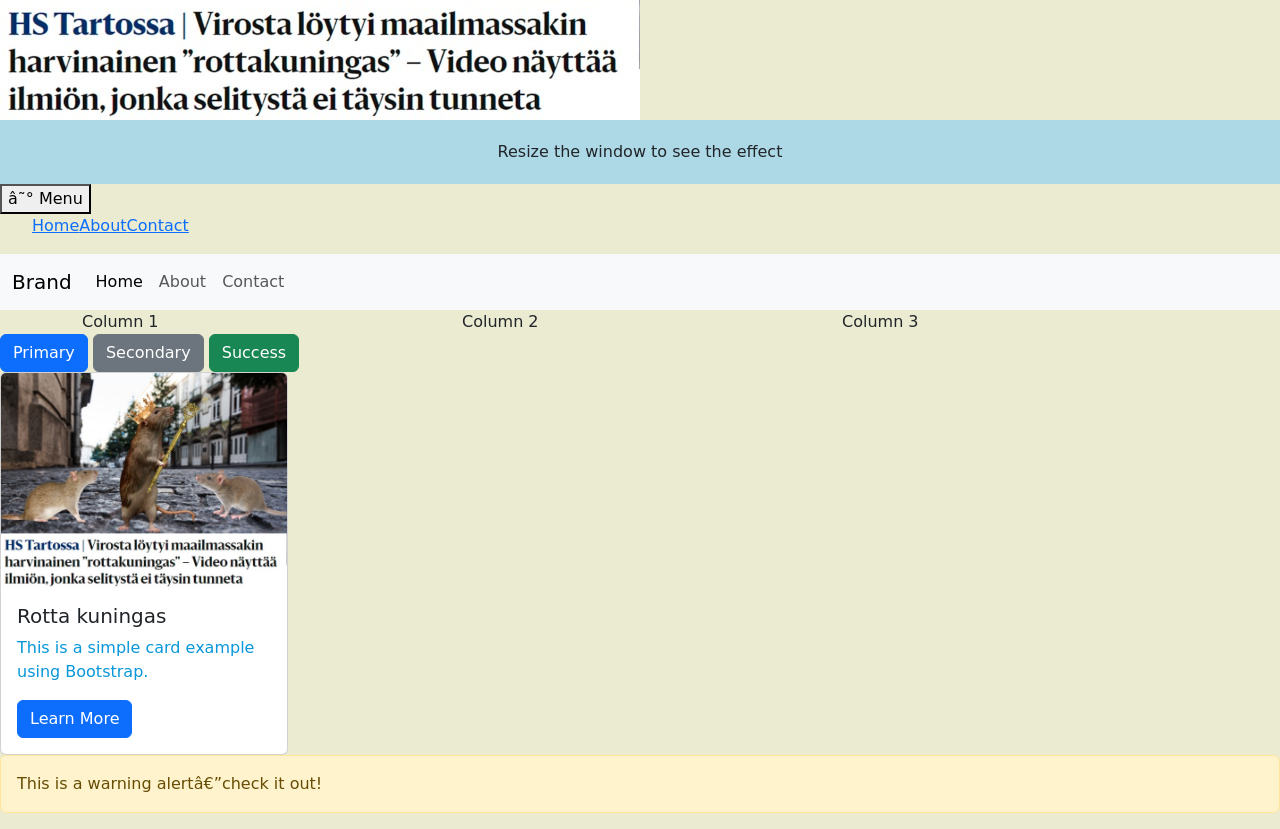
<file: WS06/index.html>
<!DOCTYPE html>
    <html lang="en">
    <head>
      <link href="https://cdn.jsdelivr.net/npm/bootstrap@5.3.8/dist/css/bootstrap.min.css" rel="stylesheet" integrity="sha384-sRIl4kxILFvY47J16cr9ZwB07vP4J8+LH7qKQnuqkuIAvNWLzeN8tE5YBujZqJLB" crossorigin="anonymous">
      <script src="https://cdn.jsdelivr.net/npm/bootstrap@5.3.8/dist/js/bootstrap.bundle.min.js" integrity="sha384-FKyoEForCGlyvwx9Hj09JcYn3nv7wiPVlz7YYwJrWVcXK/BmnVDxM+D2scQbITxI" crossorigin="anonymous"></script>

           <link rel="stylesheet" href="styles.css">
        <title>Sara's first website</title>
     <style>
    h1 {
      color: rgb(0, 0, 0);
    }

    .content-box {
  padding: 20px;
  margin: 10px;
  background-color: #f0f0f0;
  border: 1px solid #ccc;
}
table {
      width: 100%;
      border-collapse: collapse;
    }
    
    th, td {
      border: 1px solid #ddd;
      padding: 8px;
      text-align: left;
    }
    
    th {
      background-color: #f2f2f2;
    }
    
    form {
      display: flex;
      flex-direction: column;
      gap: 10px;
    }
    
    label {
      font-weight: bold;
    }
    
    input[type="text"], input[type="email"] {
      padding: 8px;
      border: 1px solid #ddd;
      border-radius: 4px;
    }
    
    input[type="submit"] {
      background-color: #4CAF50;
      color: white;
      padding: 10px;
      border: none;
      border-radius: 4px;
      cursor: pointer;
    }
    
    input[type="submit"]:hover {
      background-color: #45a049;
    }
    
    </style>
    </head>
    <body>
        <h1>Welcome to my Page</h1>
        <p>At the moment I study cybersecurity, and I haven't coded before.</p>
        <img src="kuvat/rotta_kuningas_meme.jpg" alt="rotta kuningasmeme">
    <h2>Favorite hobbies</h2>
    <ol>
        <li>Gaming</li>
        <li>Streaming</li>
        <li>Anything artsy</li>
    </ol>
    
    <h2>Other hobbies</h2>
    <ul>
        <li>Digital editing</li>
        <li>Listening to the music</li>
        <li>Drawing</li>
    </ul>
    <h3>Favorite website</h3>
    <a href="https://www.reddit.com/">Reddit</a>
    <table>
    <tr>
        <th>Ongoing courses</th>
        <th>Favorite courses</th>
    </tr>
    <tr>
        <td>Row 1, Websivuston kehittäminen</td>
        <td>Row 1, Digitaalisen palvelun perusteet</td>
    </tr>
    <tr>
        <td>Row 2, Professional Communication in English</td>
        <td>Row 2, ICT-infrastruktuurin ja pilvipalveluiden perusteet</td>
    </tr>
    </table>
    <form>
    <label for="name">Name:</label>
    <input type="text" id="name" name="name"><br><br>
    <label for="email">Email:</label>
    <input type="email" id="email" name="email"><br><br>
    <input type="submit" value="Submit">
    </form>
    <h1 style="color: rgb(50, 8, 201);">This is a heading</h1>

 <div class="content-box">
  <h2>Sample Heading</h2>
  <p>This is a sample paragraph inside a div element.</p>
</div>
<button class="transition-button">Hover me</button>
<div class="animation-box"></div>
<ul class="pseudo-list">
        <li>Item 1</li>
        <li>Item 2</li>
        <li>Item 3</li>
        <li>Item 4</li>
      </ul>
<img src="kuvat/rotta_kuningas_meme.jpg" alt="rotta kuningasmeme" class="filter-image">
<blockquote class="quote">
        This is a sample quote.
      </blockquote>
<header>
  <h1>My Website</h1>
  <nav>
    <ul>
      <li><a href="#about">About</a></li>
      <li><a href="#services">Services</a></li>
      <li><a href="#contact">Contact</a></li>
    </ul>
  </nav>
</header>

<main>
  <section id="about">
    <h2>About Me</h2>
    <p>This is a paragraph about me.</p>
  </section>
</main>

<footer>
  <p>Copyright 2026</p>
</footer>
<div class="grid-container">
  <div class="grid-item">1</div>
  <div class="grid-item">2</div>
  <div class="grid-item">3</div>
  <div class="grid-item">4</div>
  <div class="grid-item">5</div>
  <div class="grid-item">6</div>
</div>
<div class="flex-container">
  <div class="box">Box 1</div>
  <div class="box">Box 2</div>
  <div class="box">Box 3</div>
</div>
<div class="responsive-box">Resize the window to see the effect</div>
<div class="responsive-container">
      <div class="column">Column 1</div>
      <div class="column">Column 2</div>
    </div>
    <img src="kuvat/rotta_kuningas_meme.jpg" alt="Responsive Image" class="responsive-image">
    <div class="media-query-box">Resize the window to see the effect</div>
    <nav class="responsive-nav">
      <button class="menu-toggle">☰ Menu</button>
      <ul class="nav-list">
        <li><a href="#">Home</a></li>
        <li><a href="#">About</a></li>
        <li><a href="#">Contact</a></li>
      </ul>
    </nav>
    <nav class="navbar navbar-expand-lg navbar-light bg-light">
  <div class="container-fluid">
    <a class="navbar-brand" href="#">Brand</a>
    <button class="navbar-toggler" type="button" data-bs-toggle="collapse" data-bs-target="#navbarNav" aria-controls="navbarNav" aria-expanded="false" aria-label="Toggle navigation">
      <span class="navbar-toggler-icon"></span>
    </button>
    <div class="collapse navbar-collapse" id="navbarNav">
      <ul class="navbar-nav me-auto mb-2 mb-lg-0">
        <li class="nav-item"><a class="nav-link active" aria-current="page" href="#">Home</a></li>
        <li class="nav-item"><a class="nav-link" href="#">About</a></li>
        <li class="nav-item"><a class="nav-link" href="#">Contact</a></li>
      </ul>
    </div>
  </div>
</nav>
<div class="container">
  <div class="row">
    <div class="col-md-4 col-12">Column 1</div>
    <div class="col-md-4 col-12">Column 2</div>
    <div class="col-md-4 col-12">Column 3</div>
  </div>
</div>
<button class="btn btn-primary">Primary</button>
<button class="btn btn-secondary">Secondary</button>
<button class="btn btn-success">Success</button>
<div class="card" style="width: 18rem;">
  <img src="kuvat/rotta_kuningas_meme.jpg" class="card-img-top" alt="Card Image">
  <div class="card-body">
    <h5 class="card-title">Rotta kuningas</h5>
    <p class="card-text">This is a simple card example using Bootstrap.</p>
    <a href="#" class="btn btn-primary">Learn More</a>
  </div>
</div>
<div class="alert alert-warning" role="alert">
  This is a warning alert—check it out!
</div>
</body>
    </html>
</file>
<file: WS02/styles.css>
p {
      color: rgb(8, 151, 218);
    }
    
    body {
      background-color: rgb(234, 235, 208);
    }
    
    h1 {
      font-size: 2em;
    }


table {
      width: 100%;
      border-collapse: collapse;
    }
    
    th, td {
      border: 1px solid #ddd;
      padding: 8px;
      text-align: left;
    }
    
    th {
      background-color: #f2f2f2;
    }
    
    form {
      display: flex;
      flex-direction: column;
      gap: 10px;
    }
    
    label {
      font-weight: bold;
    }
    
    input[type="text"], input[type="email"] {
      padding: 8px;
      border: 1px solid #ddd;
      border-radius: 4px;
    }
    
    input[type="submit"] {
      background-color: #4CAF50;
      color: white;
      padding: 10px;
      border: none;
      border-radius: 4px;
      cursor: pointer;
    }
    
    input[type="submit"]:hover {
      background-color: #45a049;
    }
</file>
<file: WS03/styles.css>
p {
      color: rgb(8, 151, 218);
    }
    
    body {
      background-color: rgb(234, 235, 208);
    }
    
    h1 {
      font-size: 2em;
    }


table {
      width: 100%;
      border-collapse: collapse;
    }
    
    th, td {
      border: 1px solid #ddd;
      padding: 8px;
      text-align: left;
    }
    
    th {
      background-color: #f2f2f2;
    }
    
    form {
      display: flex;
      flex-direction: column;
      gap: 10px;
    }
    
    label {
      font-weight: bold;
    }
    
    input[type="text"], input[type="email"] {
      padding: 8px;
      border: 1px solid #ddd;
      border-radius: 4px;
    }
    
    input[type="submit"] {
      background-color: #4CAF50;
      color: white;
      padding: 10px;
      border: none;
      border-radius: 4px;
      cursor: pointer;
    }
    
    input[type="submit"]:hover {
      background-color: #45a049;
    }
  
    .transition-button {
        background-color: lightblue;
        padding: 10px 20px;
        border: none;
        cursor: pointer;
        transition: background-color 0.3s ease;
      }
      
      .transition-button:hover {
        background-color: lightcoral;
      }
      .animation-box {
        width: 50px;
        height: 50px;
        background-color: lightgreen;
        position: relative;
        animation: move 2s infinite alternate;
      }
      
      @keyframes move {
        from {
          left: 0;
        }
        to {
          left: 100px;
        }
      }
      .pseudo-list li:nth-child(odd) {
        background-color: lightgray;
      }
      
      .pseudo-list li:nth-child(even) {
        background-color: white;
      }
      .filter-image {
        filter: grayscale(100%);
        transition: filter 0.3s ease;
      }
      
      .filter-image:hover {
        filter: grayscale(0%);
      }
      .quote {
        position: relative;
        padding-left: 20px;
        font-style: italic;
      }
      
      .quote::before {
        content: '“';
        font-size: 40px;
        position: absolute;
        left: 0;
        top: 0;
        color: lightgray;
      }
</file>
<file: WS04/styles.css>
p {
      color: rgb(8, 151, 218);
    }
    
    body {
      background-color: rgb(234, 235, 208);
    }
    
    h1 {
      font-size: 2em;
    }


table {
      width: 100%;
      border-collapse: collapse;
    }
    
    th, td {
      border: 1px solid #ddd;
      padding: 8px;
      text-align: left;
    }
    
    th {
      background-color: #f2f2f2;
    }
    
    form {
      display: flex;
      flex-direction: column;
      gap: 10px;
    }
    
    label {
      font-weight: bold;
    }
    
    input[type="text"], input[type="email"] {
      padding: 8px;
      border: 1px solid #ddd;
      border-radius: 4px;
    }
    
    input[type="submit"] {
      background-color: #4CAF50;
      color: white;
      padding: 10px;
      border: none;
      border-radius: 4px;
      cursor: pointer;
    }
    
    input[type="submit"]:hover {
      background-color: #45a049;
    }
  
    .transition-button {
        background-color: lightblue;
        padding: 10px 20px;
        border: none;
        cursor: pointer;
        transition: background-color 0.3s ease;
      }
      
      .transition-button:hover {
        background-color: lightcoral;
      }
      .animation-box {
        width: 50px;
        height: 50px;
        background-color: lightgreen;
        position: relative;
        animation: move 2s infinite alternate;
      }
      
      @keyframes move {
        from {
          left: 0;
        }
        to {
          left: 100px;
        }
      }
      .pseudo-list li:nth-child(odd) {
        background-color: lightgray;
      }
      
      .pseudo-list li:nth-child(even) {
        background-color: white;
      }
      .filter-image {
        filter: grayscale(100%);
        transition: filter 0.3s ease;
      }
      
      .filter-image:hover {
        filter: grayscale(0%);
      }
      .quote {
        position: relative;
        padding-left: 20px;
        font-style: italic;
      }
      
      .quote::before {
        content: '“';
        font-size: 40px;
        position: absolute;
        left: 0;
        top: 0;
        color: lightgray;
      }
      .grid-container {
  display: grid;
  grid-template-columns: repeat(3, 1fr);
  grid-gap: 10px;
}

.grid-item {
  background-color: lightgreen;
  padding: 20px;
  text-align: center;
}
.flex-container {
  display: flex;
  justify-content: space-around;
  align-items: center;
}

.box {
  background-color: lightblue;
  padding: 20px;
  text-align: center;
}
.responsive-box {
  padding: 20px;
  text-align: center;
}

@media (max-width: 600px) {
  .responsive-box {
    background-color: lightcoral;
  }
}

@media (min-width: 601px) {
  .responsive-box {
    background-color: lightseagreen;
  }
}
</file>
<file: WS05/styles.css>
p {
      color: rgb(8, 151, 218);
    }
    
    body {
      background-color: rgb(234, 235, 208);
    }
    
    h1 {
      font-size: 2em;
    }


table {
      width: 100%;
      border-collapse: collapse;
    }
    
    th, td {
      border: 1px solid #ddd;
      padding: 8px;
      text-align: left;
    }
    
    th {
      background-color: #f2f2f2;
    }
    
    form {
      display: flex;
      flex-direction: column;
      gap: 10px;
    }
    
    label {
      font-weight: bold;
    }
    
    input[type="text"], input[type="email"] {
      padding: 8px;
      border: 1px solid #ddd;
      border-radius: 4px;
    }
    
    input[type="submit"] {
      background-color: #4CAF50;
      color: white;
      padding: 10px;
      border: none;
      border-radius: 4px;
      cursor: pointer;
    }
    
    input[type="submit"]:hover {
      background-color: #45a049;
    }
  
    .transition-button {
        background-color: lightblue;
        padding: 10px 20px;
        border: none;
        cursor: pointer;
        transition: background-color 0.3s ease;
      }
      
      .transition-button:hover {
        background-color: lightcoral;
      }
      .animation-box {
        width: 50px;
        height: 50px;
        background-color: lightgreen;
        position: relative;
        animation: move 2s infinite alternate;
      }
      
      @keyframes move {
        from {
          left: 0;
        }
        to {
          left: 100px;
        }
      }
      .pseudo-list li:nth-child(odd) {
        background-color: lightgray;
      }
      
      .pseudo-list li:nth-child(even) {
        background-color: white;
      }
      .filter-image {
        filter: grayscale(100%);
        transition: filter 0.3s ease;
      }
      
      .filter-image:hover {
        filter: grayscale(0%);
      }
      .quote {
        position: relative;
        padding-left: 20px;
        font-style: italic;
      }
      
      .quote::before {
        content: '“';
        font-size: 40px;
        position: absolute;
        left: 0;
        top: 0;
        color: lightgray;
      }
      .grid-container {
  display: grid;
  grid-template-columns: repeat(3, 1fr);
  grid-gap: 10px;
}

.grid-item {
  background-color: lightgreen;
  padding: 20px;
  text-align: center;
}
.flex-container {
  display: flex;
  justify-content: space-around;
  align-items: center;
}

.box {
  background-color: lightblue;
  padding: 20px;
  text-align: center;
}
.responsive-box {
  padding: 20px;
  text-align: center;
}

@media (max-width: 600px) {
  .responsive-box {
    background-color: lightcoral;
  }
}

@media (min-width: 601px) {
  .responsive-box {
    background-color: lightseagreen;
  }
}
.responsive-container {
      display: flex;
      flex-wrap: wrap;
    }
    
    .column {
      flex: 1;
      padding: 10px;
    }
    
    @media (max-width: 600px) {
      .column {
        flex: 100%;
      }
    }
    .responsive-image {
      max-width: 100%;
      height: auto;
    }
    .media-query-box {
      padding: 20px;
      text-align: center;
    }
    
    @media (max-width: 600px) {
      .media-query-box {
        background-color: lightcoral;
      }
    }
    
    @media (min-width: 601px) {
      .media-query-box {
        background-color: lightblue;
      }
    }
    .responsive-nav .nav-list {
      display: flex;
      list-style: none;
    }
    
    @media (max-width: 600px) {
      .responsive-nav .nav-list {
        display: none;
      }
    
      .responsive-nav .menu-toggle {
        display: block;
      }
    }
</file>
<file: WS06/styles.css>
p {
      color: rgb(8, 151, 218);
    }
    
    body {
      background-color: rgb(234, 235, 208);
    }
    
    h1 {
      font-size: 2em;
    }


table {
      width: 100%;
      border-collapse: collapse;
    }
    
    th, td {
      border: 1px solid #ddd;
      padding: 8px;
      text-align: left;
    }
    
    th {
      background-color: #f2f2f2;
    }
    
    form {
      display: flex;
      flex-direction: column;
      gap: 10px;
    }
    
    label {
      font-weight: bold;
    }
    
    input[type="text"], input[type="email"] {
      padding: 8px;
      border: 1px solid #ddd;
      border-radius: 4px;
    }
    
    input[type="submit"] {
      background-color: #4CAF50;
      color: white;
      padding: 10px;
      border: none;
      border-radius: 4px;
      cursor: pointer;
    }
    
    input[type="submit"]:hover {
      background-color: #45a049;
    }
  
    .transition-button {
        background-color: lightblue;
        padding: 10px 20px;
        border: none;
        cursor: pointer;
        transition: background-color 0.3s ease;
      }
      
      .transition-button:hover {
        background-color: lightcoral;
      }
      .animation-box {
        width: 50px;
        height: 50px;
        background-color: lightgreen;
        position: relative;
        animation: move 2s infinite alternate;
      }
      
      @keyframes move {
        from {
          left: 0;
        }
        to {
          left: 100px;
        }
      }
      .pseudo-list li:nth-child(odd) {
        background-color: lightgray;
      }
      
      .pseudo-list li:nth-child(even) {
        background-color: white;
      }
      .filter-image {
        filter: grayscale(100%);
        transition: filter 0.3s ease;
      }
      
      .filter-image:hover {
        filter: grayscale(0%);
      }
      .quote {
        position: relative;
        padding-left: 20px;
        font-style: italic;
      }
      
      .quote::before {
        content: '“';
        font-size: 40px;
        position: absolute;
        left: 0;
        top: 0;
        color: lightgray;
      }
      .grid-container {
  display: grid;
  grid-template-columns: repeat(3, 1fr);
  grid-gap: 10px;
}

.grid-item {
  background-color: lightgreen;
  padding: 20px;
  text-align: center;
}
.flex-container {
  display: flex;
  justify-content: space-around;
  align-items: center;
}

.box {
  background-color: lightblue;
  padding: 20px;
  text-align: center;
}
.responsive-box {
  padding: 20px;
  text-align: center;
}

@media (max-width: 600px) {
  .responsive-box {
    background-color: lightcoral;
  }
}

@media (min-width: 601px) {
  .responsive-box {
    background-color: lightseagreen;
  }
}
.responsive-container {
      display: flex;
      flex-wrap: wrap;
    }
    
    .column {
      flex: 1;
      padding: 10px;
    }
    
    @media (max-width: 600px) {
      .column {
        flex: 100%;
      }
    }
    .responsive-image {
      max-width: 100%;
      height: auto;
    }
    .media-query-box {
      padding: 20px;
      text-align: center;
    }
    
    @media (max-width: 600px) {
      .media-query-box {
        background-color: lightcoral;
      }
    }
    
    @media (min-width: 601px) {
      .media-query-box {
        background-color: lightblue;
      }
    }
    .responsive-nav .nav-list {
      display: flex;
      list-style: none;
    }
    
    @media (max-width: 600px) {
      .responsive-nav .nav-list {
        display: none;
      }
    
      .responsive-nav .menu-toggle {
        display: block;
      }
    }
</file>
